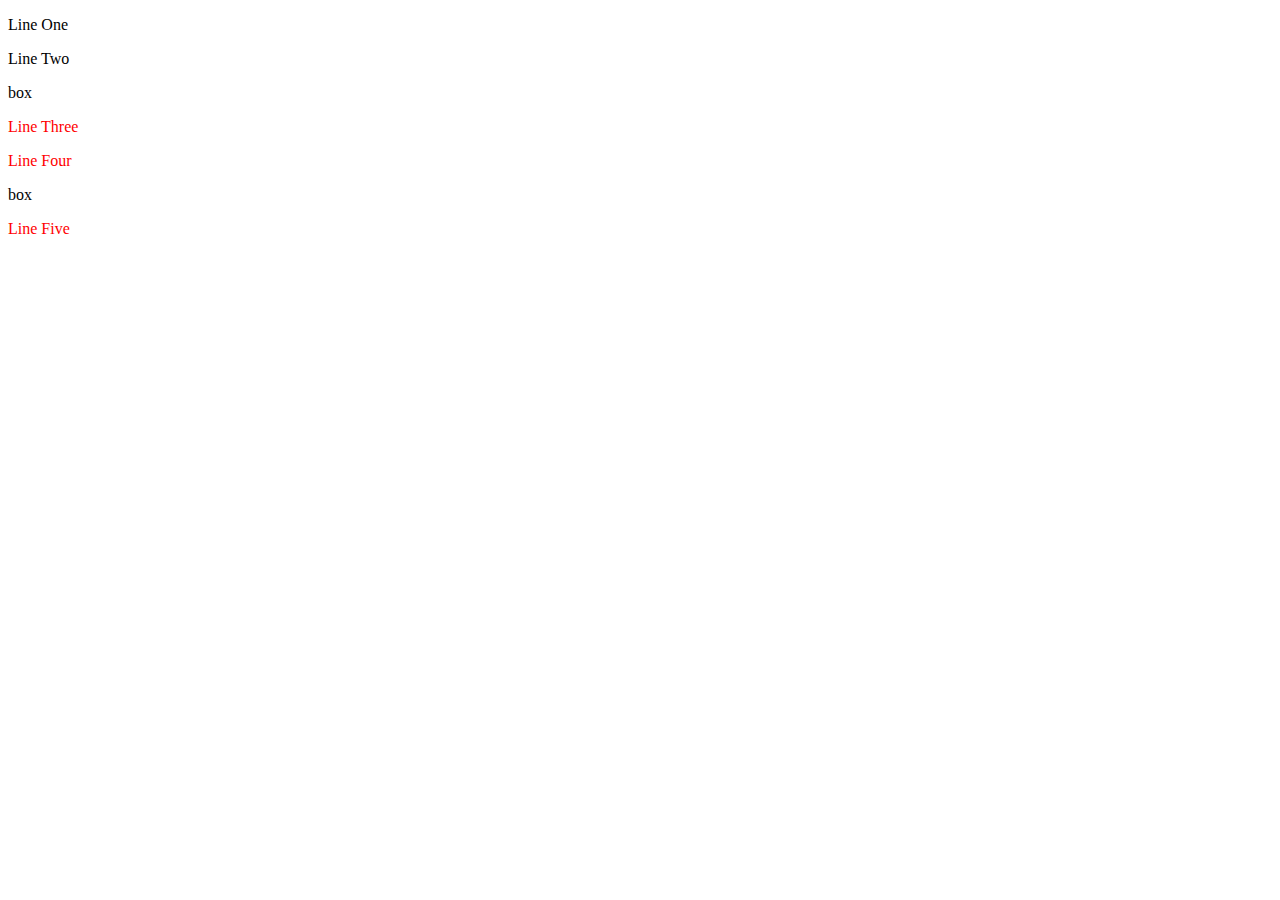
<file: test/test.html>
<!DOCTYPE html>
<html lang="en" dir="ltr">
  <head>
    <meta charset="utf-8">
    <title></title>
    <link rel="stylesheet" href="test.css"/>
  </head>
  <body>
    <div>
      <p>Line One</p>
      <p>Line Two</p>
      <div>box</div>
      <p>Line Three</p>
      <p>Line Four</p>
      <div>box</div>
      <p>Line Five</p>
    </div>
  </body>
</html>
</file>
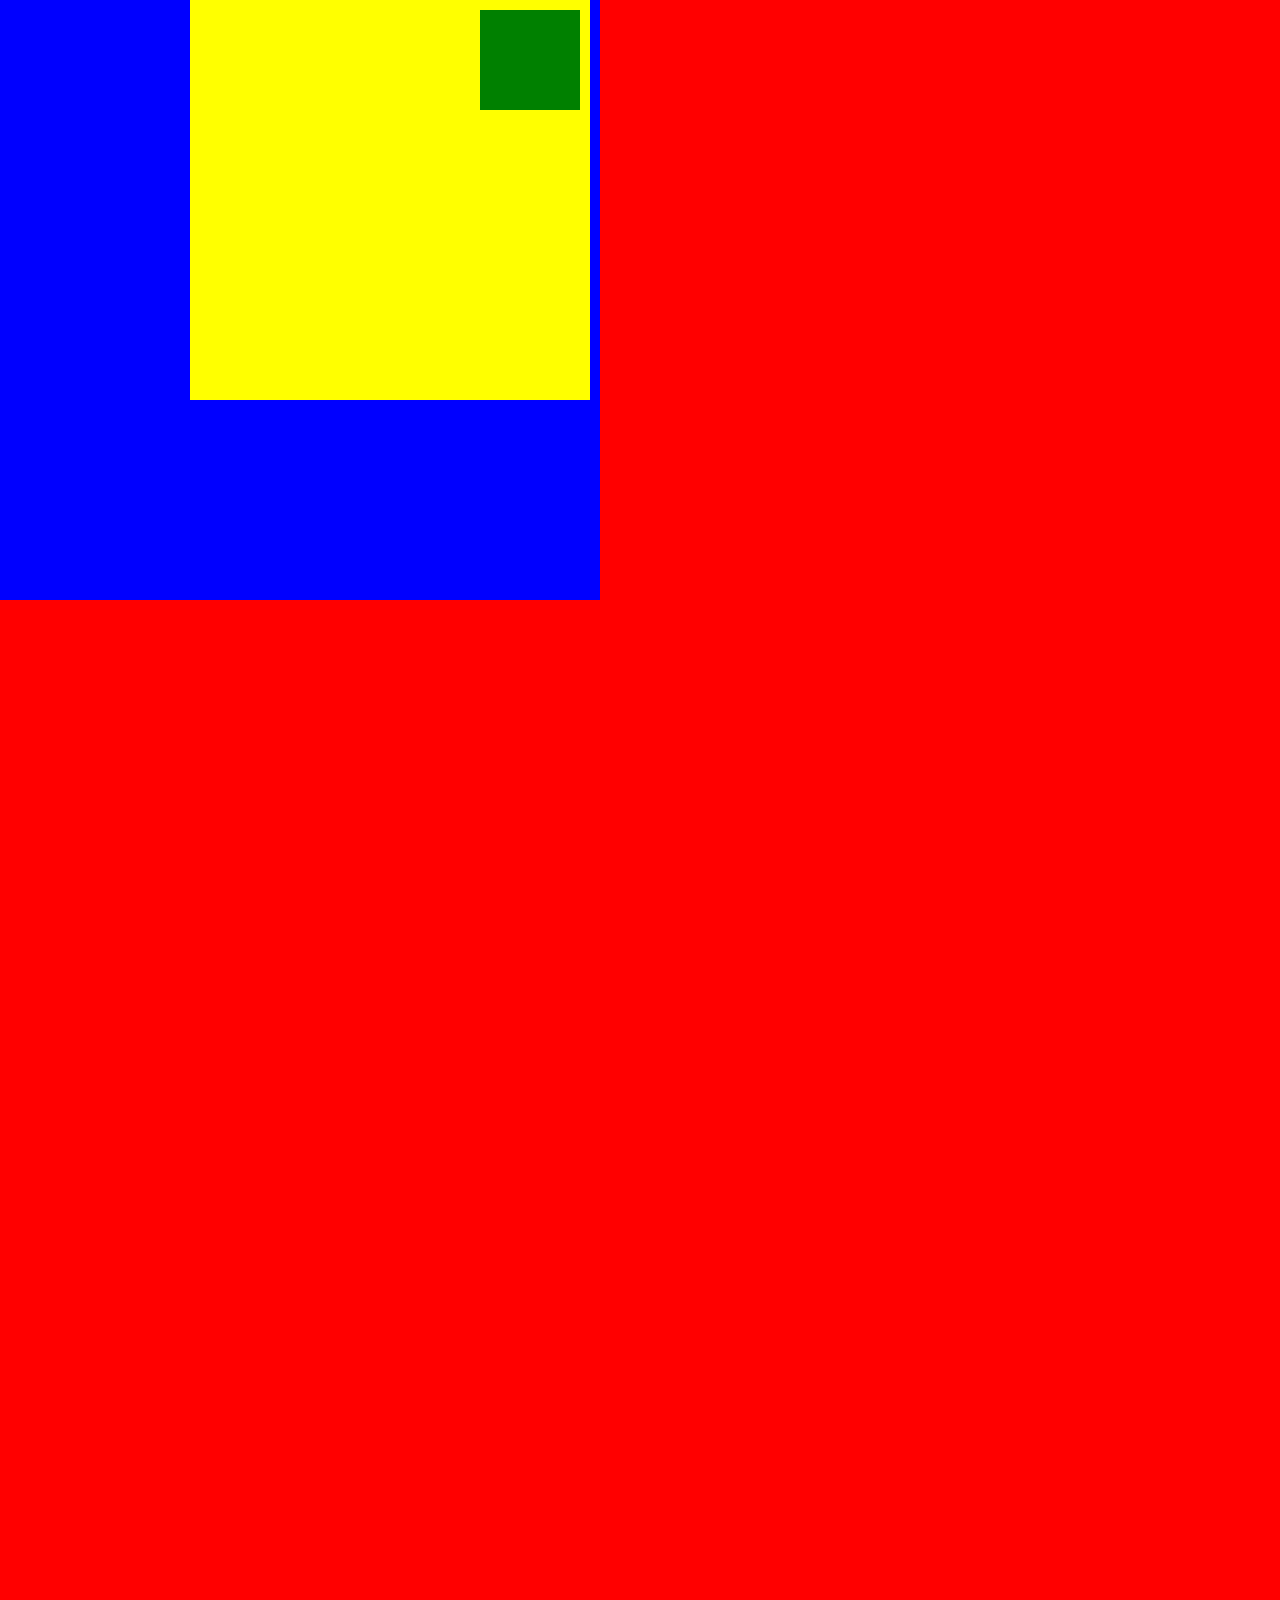
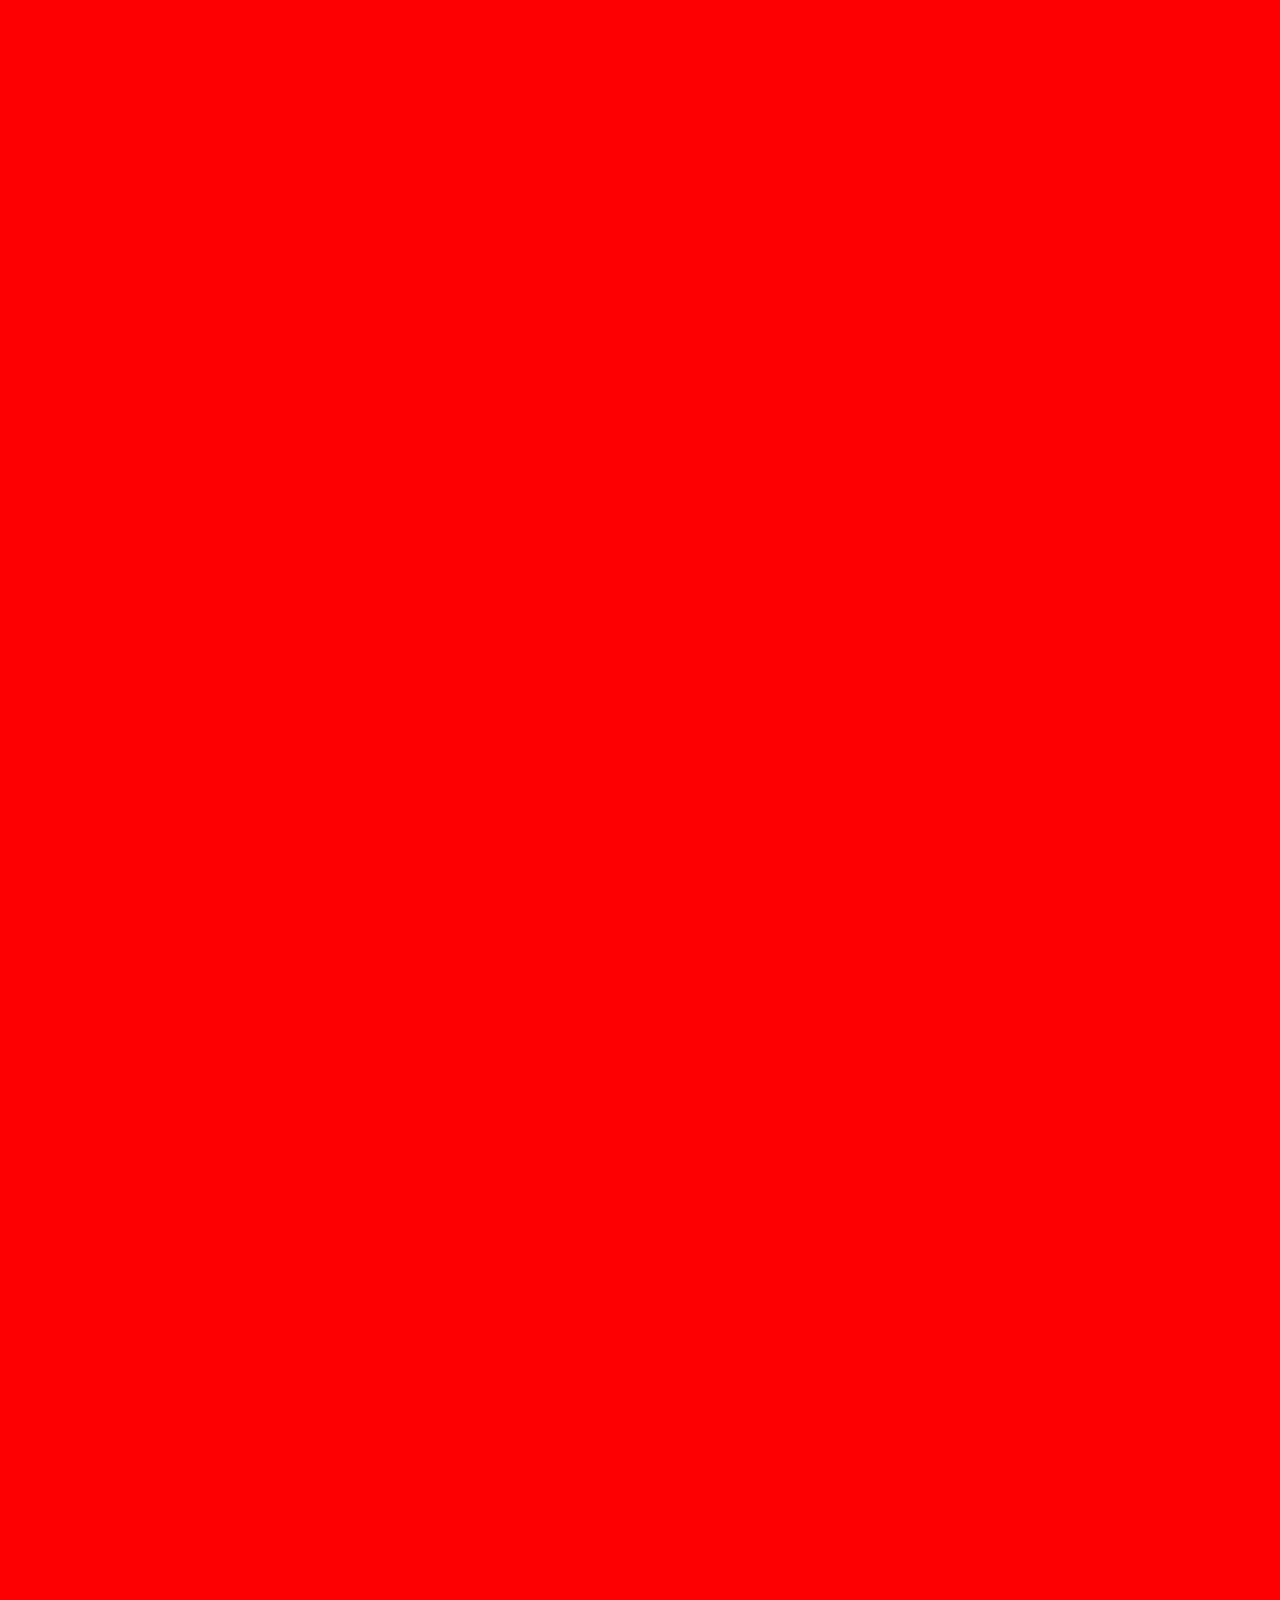
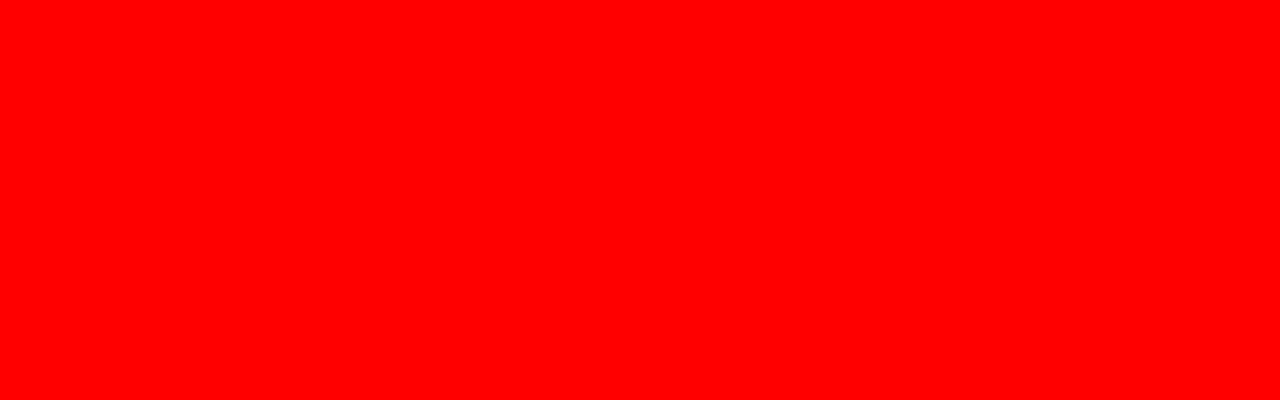
<file: theory/css3-6.html>
<!DOCTYPE html>
<html lang="en">
<head>
  <meta charset="UTF-8">
  <meta name="viewport" content="width=device-width, initial-scale=1.0">
  <meta http-equiv="X-UA-Compatible" content="ie=edge">
  <title>Position</title>
  <style>
    body,html{
      height:100%;
      margin:0;
      padding:0;
    }
    body{
      height: 400%;
      background-color: red;
    }
    /* Position Fixed
    #boxOne{
      height: 300px;
      width: 300px;
      background-color: yellow;
      position:static;
    }

    #boxTwo{
      height: 300px;
      width: 300px;
      background-color: green;
      position: fixed;
      bottom:10px;
      right:0px;
    } */

    .grand-box{
      width:600px;
      height:600px;
      background-color: blue;
      position: absolute;
    }
    .abs-box{
      width: 400px;
      height: 400px;
      background-color: yellow;
      position: absolute;
      right:10px
    }

    .abs-child{
      width: 100px;
      height: 100px;
      background-color: green;
      position: absolute;
      right: 10px;
      top: 10px;
    }
  </style>
</head>
<body>

<div class="grand-box">
<div class="abs-box">
  <div class="abs-child"></div>
</div>
</div>

<!--  Position Fixed
<div id="boxOne">
  <div class="box-child"></div>
</div>
<div id="boxTwo">
  <div class="box-child"></div>
-->
</div>
</body>
</html>
</file>
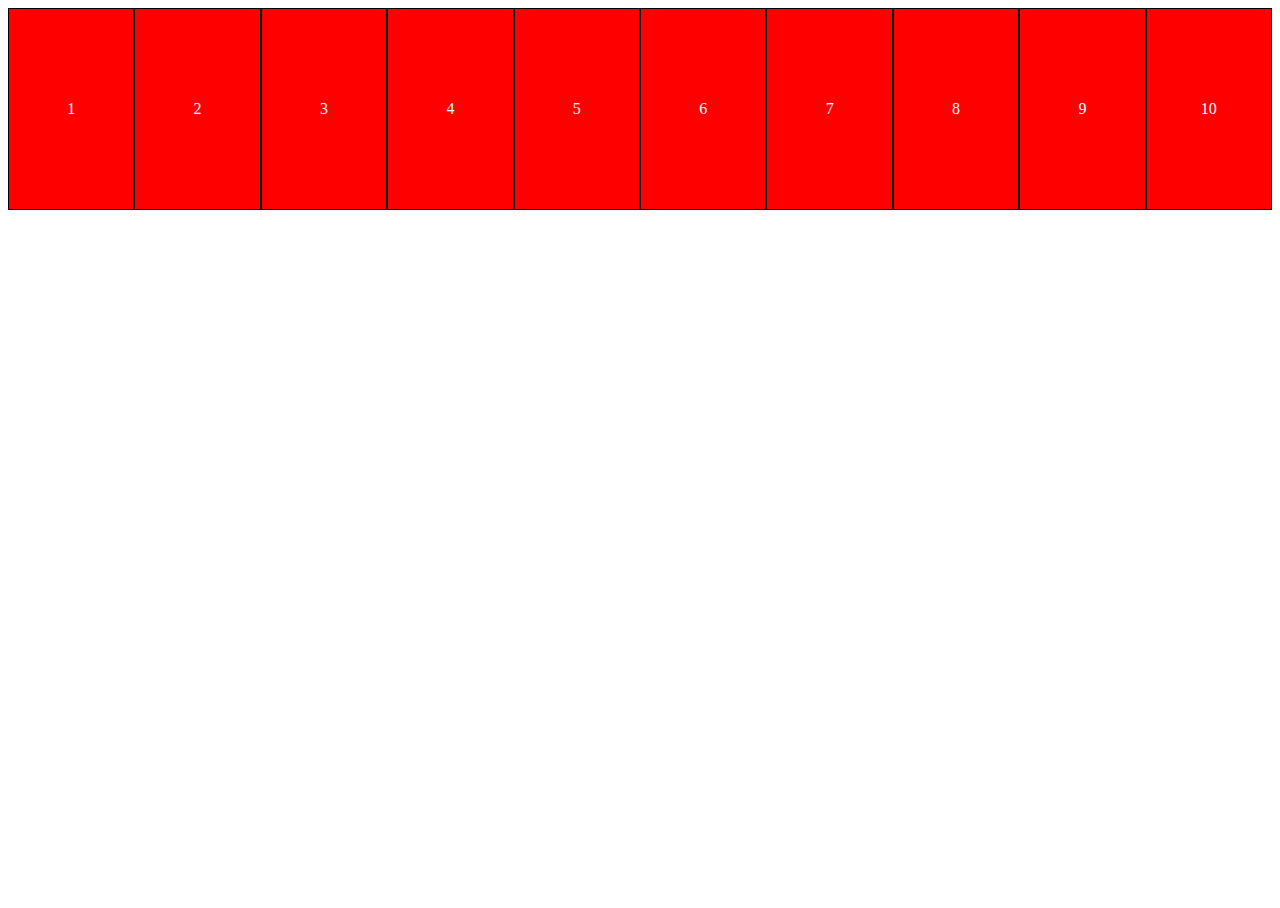
<file: theory/css3-7.html>
<!DOCTYPE html>
<html lang="en">
<head>
  <meta charset="UTF-8">
  <meta name="viewport" content="width=device-width, initial-scale=1.0">
  <meta http-equiv="X-UA-Compatible" content="ie=edge">
  <title>Flex</title>
  <style>

html,body{
  height: 100%;
}

  .father{
    display: flex;
    justify-content: space-between;
    height: 100%;
    align-items: flex-start;
    flex-direction: row;
    flex-wrap: nowrap;
  }
/* alignitems - vertical, justfycontent - horizontal, when flex direction is row (default)  (column is another option for f-direction)
  flex-wrap default is no-wrap
*/
  .box{
    background-color: red;
    width: 200px;
    height: 200px;
    border: 1px solid black;
    display: flex;
    justify-content: center;
    align-items: center;
    color: white;
  }

  </style>
</head>
<body>
  <div class="father">
    <div class="box">1</div>
    <div class="box">2</div>
    <div class="box">3</div>
    <div class="box">4</div>
    <div class="box">5</div>
    <div class="box">6</div>
    <div class="box">7</div>
    <div class="box">8</div>
    <div class="box">9</div>
    <div class="box">10</div>

  </div>
</body>
</html>
</file>
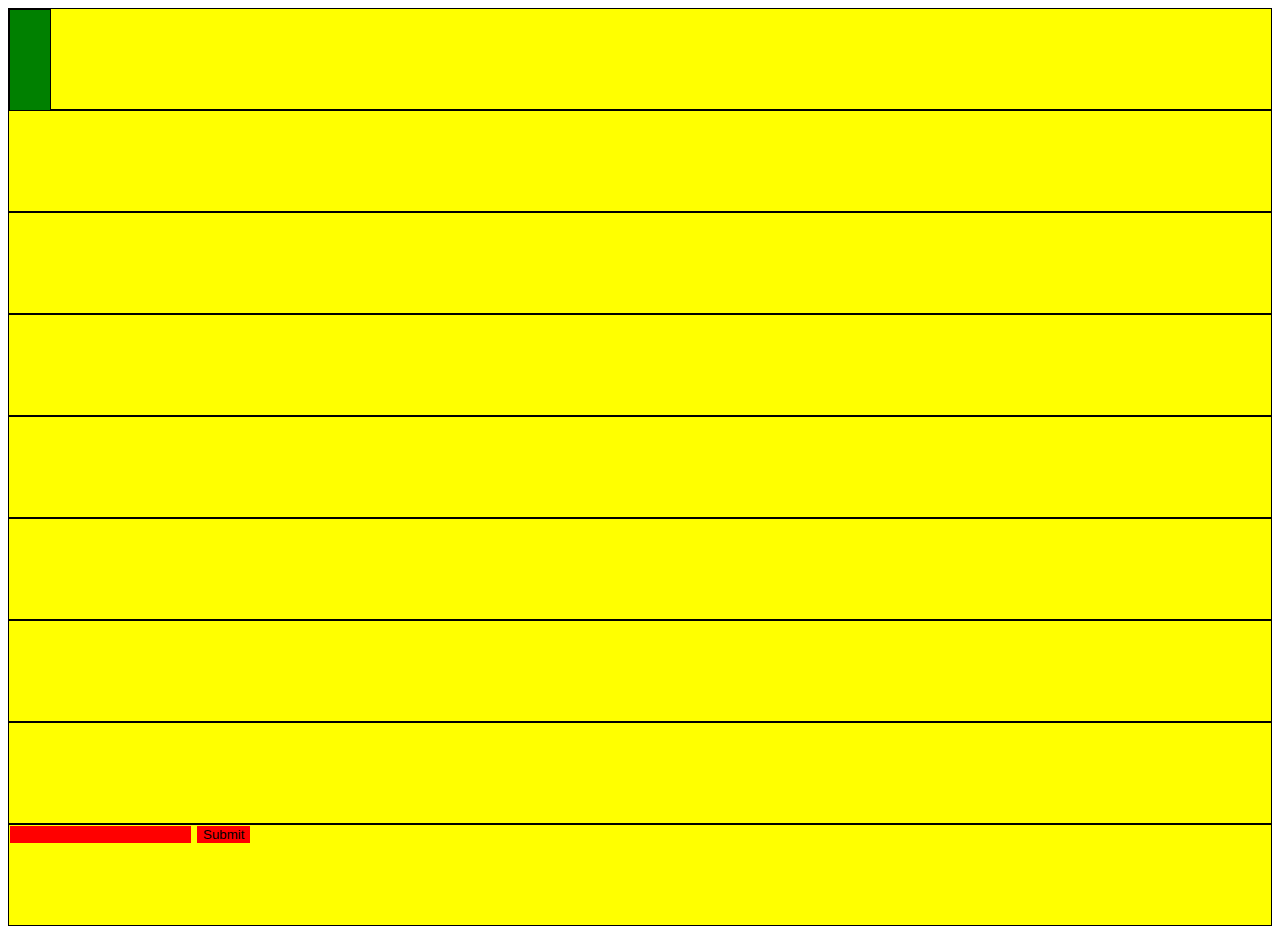
<file: theory/css3-8.html>
<!DOCTYPE html>
<html lang="en">

<head>
  <meta charset="UTF-8">
  <meta name="viewport" content="width=device-width, initial-scale=1.0">
  <meta http-equiv="X-UA-Compatible" content="ie=edge">
  <title>Selectors and Pseudo Selectors</title>
  <style>
    input[required="required"] {
      background-color: red;
    }

    input {
      border: 1px solid yellow;
    }

    .container > .box{
      background-color: yellow;
    }

    .box {
      background-color: green;
      display: block;
      height: 100px;
      border: 1px solid black;
    }

    .child{
      /* background-color: purple; */
      width:40px;
    }

    input:focus{
      background-color: pink;
    }

  </style>
</head>

<body>
  <div class="container">
    <div class="box">
      <div class="box child"></div>
    </div>
    <div class="box"></div>
    <div class="box"></div>
    <div class="box"></div>
    <div class="box"></div>
    <div class="box"></div>
    <div class="box"></div>
    <div class="box"></div>
    <div class="box">
      <input type="password" required="required">
      <input type="submit" required="required">
    </div>
  </div>
</body>

</html>
</file>
<file: test/test.css>
div ~ p {
  color: red;
}
</file>
